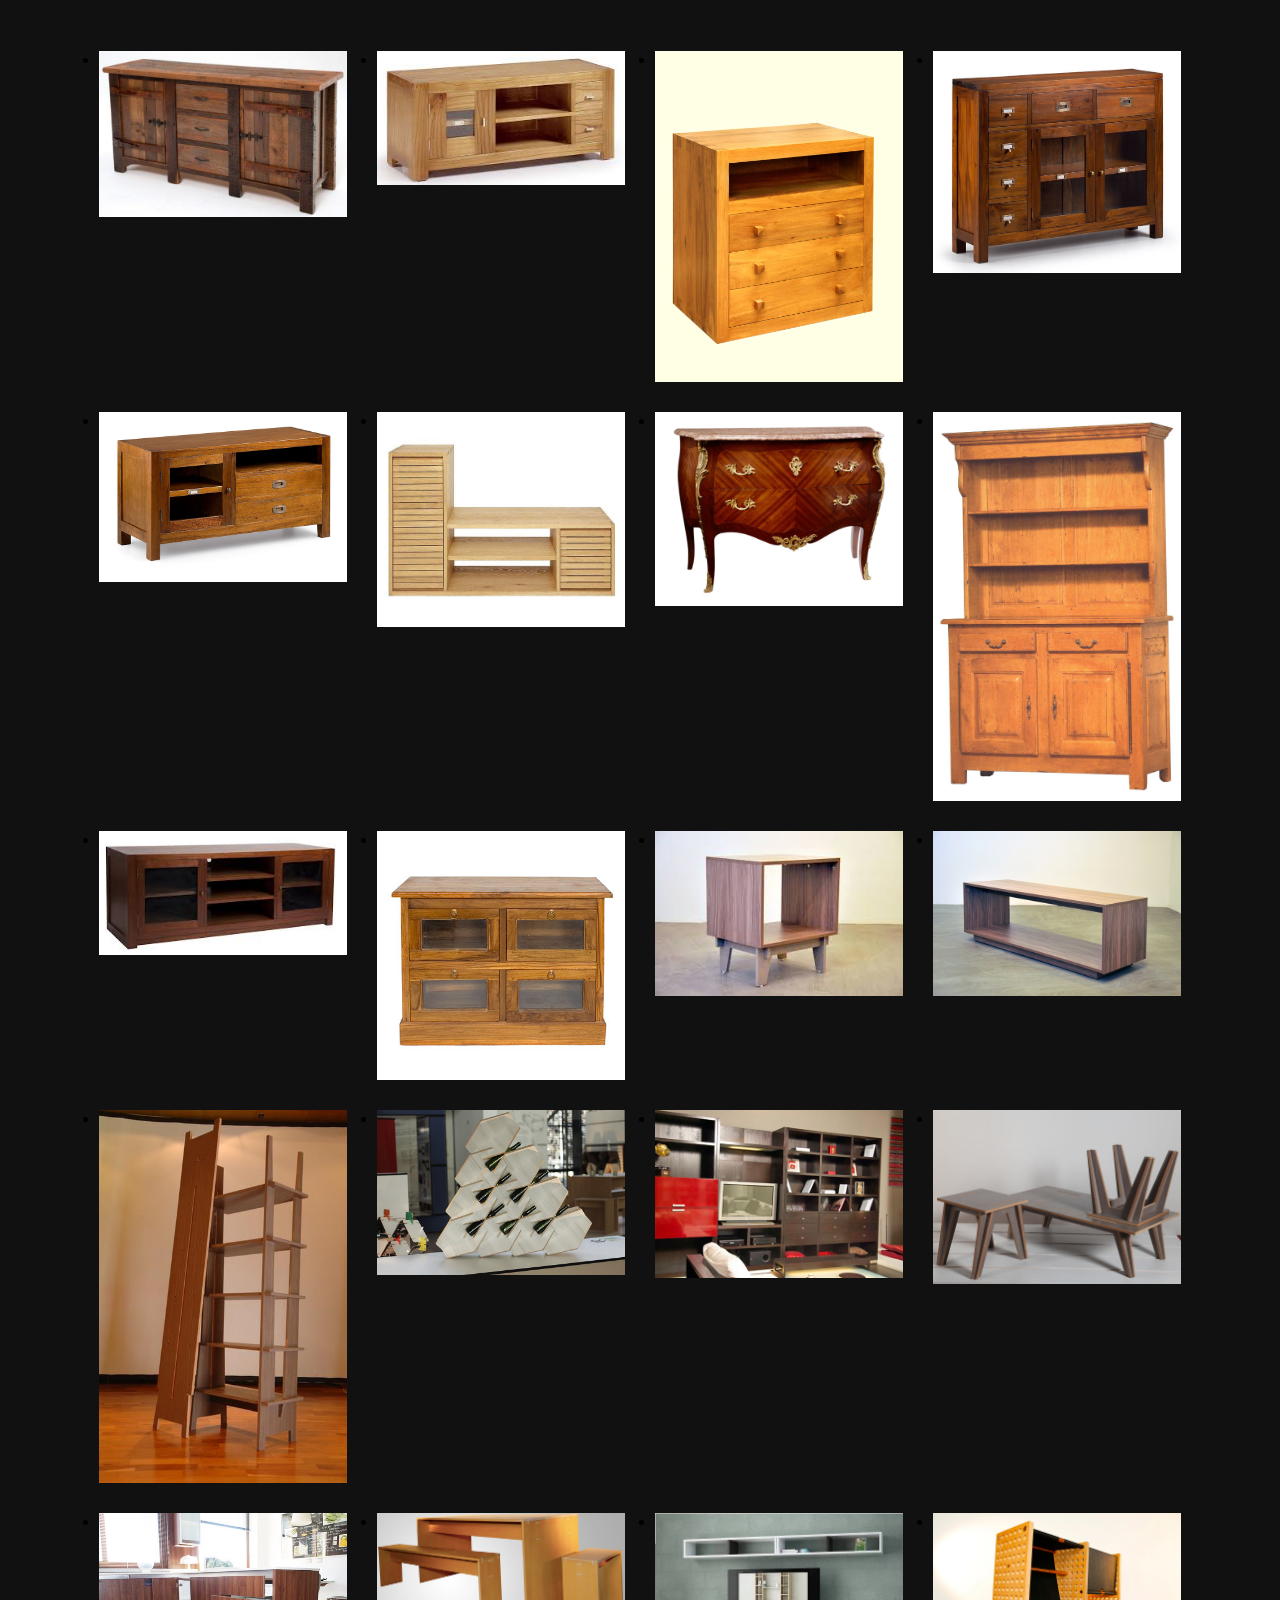
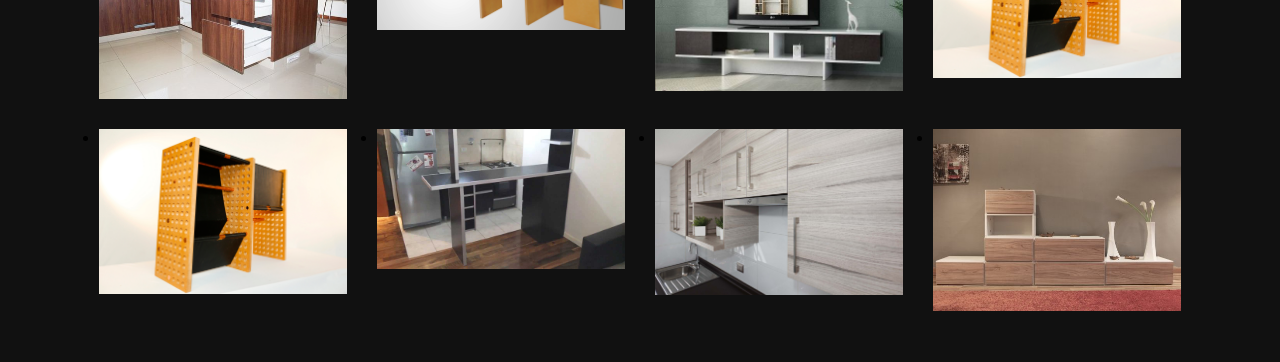
<file: galeria_modal/index.html>
<!DOCTYPE html>
<html>
<head>
    <meta charset="UTF-8">
    <link rel="stylesheet" href="estilo.css">
    <meta name="viewport" content="width=device-width, user-scalable=no, initial-scale=1.0, maximum-scale=1.0, minimum-scale=1.0">
    <title>Galería</title>
   
</head>
<body>
    <ul class="galeria">
        <li class="galeria__item"><img src="imagenes/1.jpg" alt="" class="galeria__img"></li>
        <li class="galeria__item"><img src="imagenes/2.jpg" alt="" class="galeria__img"></li>
        <li class="galeria__item"><img src="imagenes/3.jpg" alt="" class="galeria__img"></li>
        <li class="galeria__item"><img src="imagenes/4.jpg" alt="" class="galeria__img"></li>
        <li class="galeria__item"><img src="imagenes/5.jpg" alt="" class="galeria__img"></li>
        <li class="galeria__item"><img src="imagenes/6.jpg" alt="" class="galeria__img"></li>
        <li class="galeria__item"><img src="imagenes/7.jpg" alt="" class="galeria__img"></li>
        <li class="galeria__item"><img src="imagenes/8.jpg" alt="" class="galeria__img"></li>
        <li class="galeria__item"><img src="imagenes/9.jpg" alt="" class="galeria__img"></li>
        <li class="galeria__item"><img src="imagenes/10.jpg" alt="" class="galeria__img"></li>
        <li class="galeria__item"><img src="imagenes/11.jpg" alt="" class="galeria__img"></li>
        <li class="galeria__item"><img src="imagenes/12.jpg" alt="" class="galeria__img"></li>
        <li class="galeria__item"><img src="imagenes/13.jpg" alt="" class="galeria__img"></li>
        <li class="galeria__item"><img src="imagenes/14.jpg" alt="" class="galeria__img"></li>
        <li class="galeria__item"><img src="imagenes/15.jpg" alt="" class="galeria__img"></li>
        <li class="galeria__item"><img src="imagenes/16.jpg" alt="" class="galeria__img"></li>
        <li class="galeria__item"><img src="imagenes/17.jpg" alt="" class="galeria__img"></li>
        <li class="galeria__item"><img src="imagenes/18.jpg" alt="" class="galeria__img"></li>
        <li class="galeria__item"><img src="imagenes/19.jpg" alt="" class="galeria__img"></li>
        <li class="galeria__item"><img src="imagenes/20.jpg" alt="" class="galeria__img"></li>
        <li class="galeria__item"><img src="imagenes/21.jpg" alt="" class="galeria__img"></li>
        <li class="galeria__item"><img src="imagenes/22.jpg" alt="" class="galeria__img"></li>
        <li class="galeria__item"><img src="imagenes/23.jpg" alt="" class="galeria__img"></li>
        <li class="galeria__item"><img src="imagenes/24.jpg" alt="" class="galeria__img"></li>
    </ul>
<script src="https://code.jquery.com/jquery-3.0.0.min.js
"></script>
<script src="script.js"></script>
</body>
</html>
</file>
<file: galeria_modal/estilo.css>
* {
  box-sizing: border-box;
}

body {
  margin: 0;
  background: #111;
}

img {
  display: block;
  max-width: 100%;
}

.galeria {
  padding: 20px;
  display: flex;
  flex-wrap: wrap;
  justify-content: center;
}

.galeria__item {
  width: 80%;
  cursor: pointer;
}
@media (min-width:480px) {
  .galeria__item {
    width: 48%;
    margin: 5px;
  }
}
@media (min-width:768px) {
  .galeria__item {
    width: 30%;
  }
}
@media (min-width:1024px) {
  .galeria__item {
    width: 20%;
    margin: 15px;
  }
}

.modal {
  position: fixed;
  width: 100%;
  height: 100vh;
  background: rgba(0,0,0,0.7);
  top: 0;
  left: 0;
  
  display: flex;
  justify-content: center;
  align-items: center;
}

.modal__img {
  width: 70%;
  max-width: 700px;
}

.modal__boton {
  width: 50px;
  height: 50px;
  color: #fff;
  font-weight: bold;
  font-size: 25px;
  font-family: monospace;
  line-height: 50px;
  text-align: center;
  background: red;
  border-radius: 50%;
  cursor: pointer;
  
  position: absolute;
  right: 10px;
  top: 10px;
}
</file>
